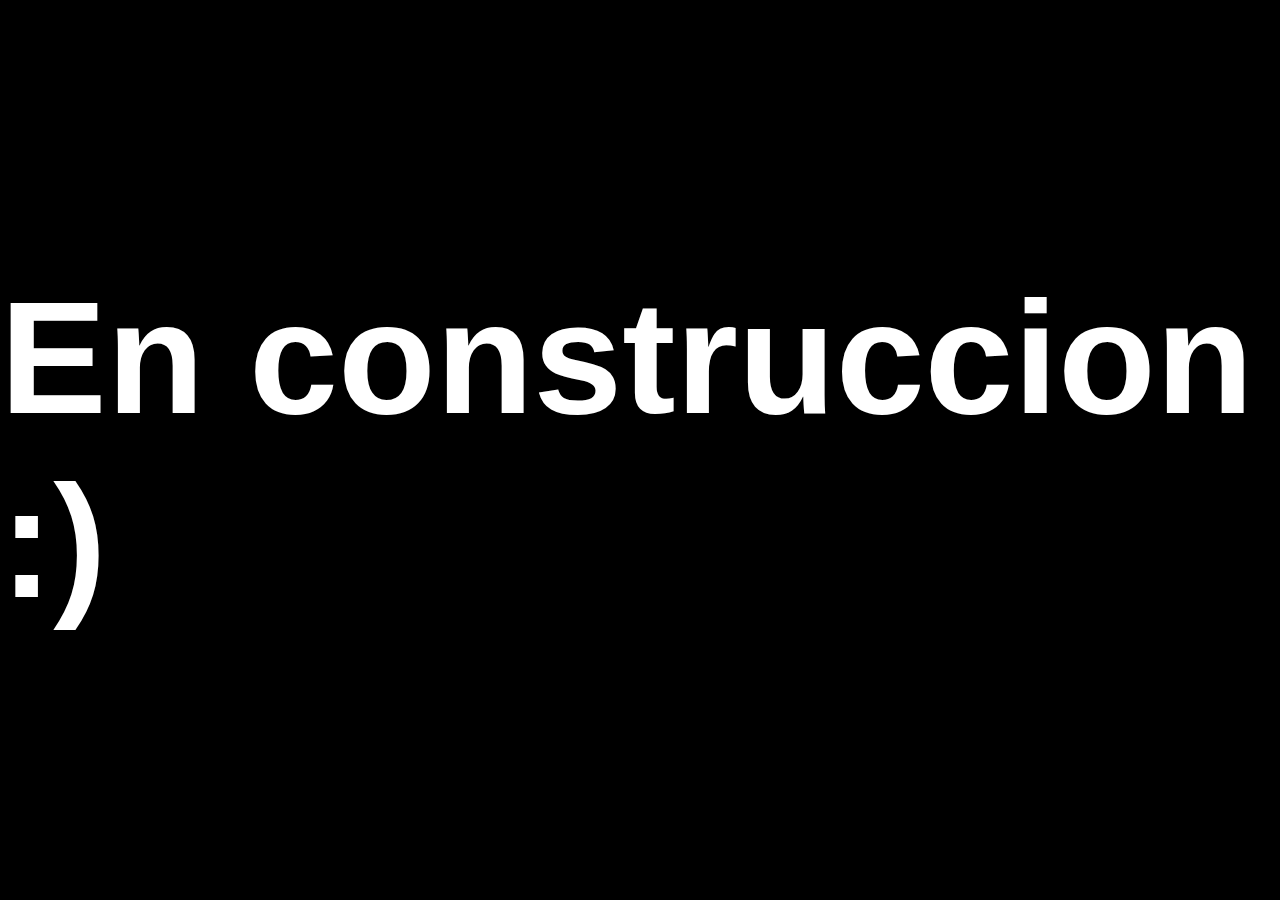
<file: proyectosPersonales.html>
<!DOCTYPE html>
<html lang="en">
<head>
    <meta charset="UTF-8">
    <meta name="viewport" content="width=device-width, initial-scale=1.0">
    <title>Document</title>
</head>
<body>
    <h1>En construccion :)</h1>
    <style>
        body{
            background-color: black;
            color: white;
            display: flex;
            justify-content: center;
            align-items: center;
            height: 100vh;
            margin: 0;
            font-family: Arial, Helvetica, sans-serif;
            font-size: 80px;
        }
    </style>
</body>
</html>
</file>
